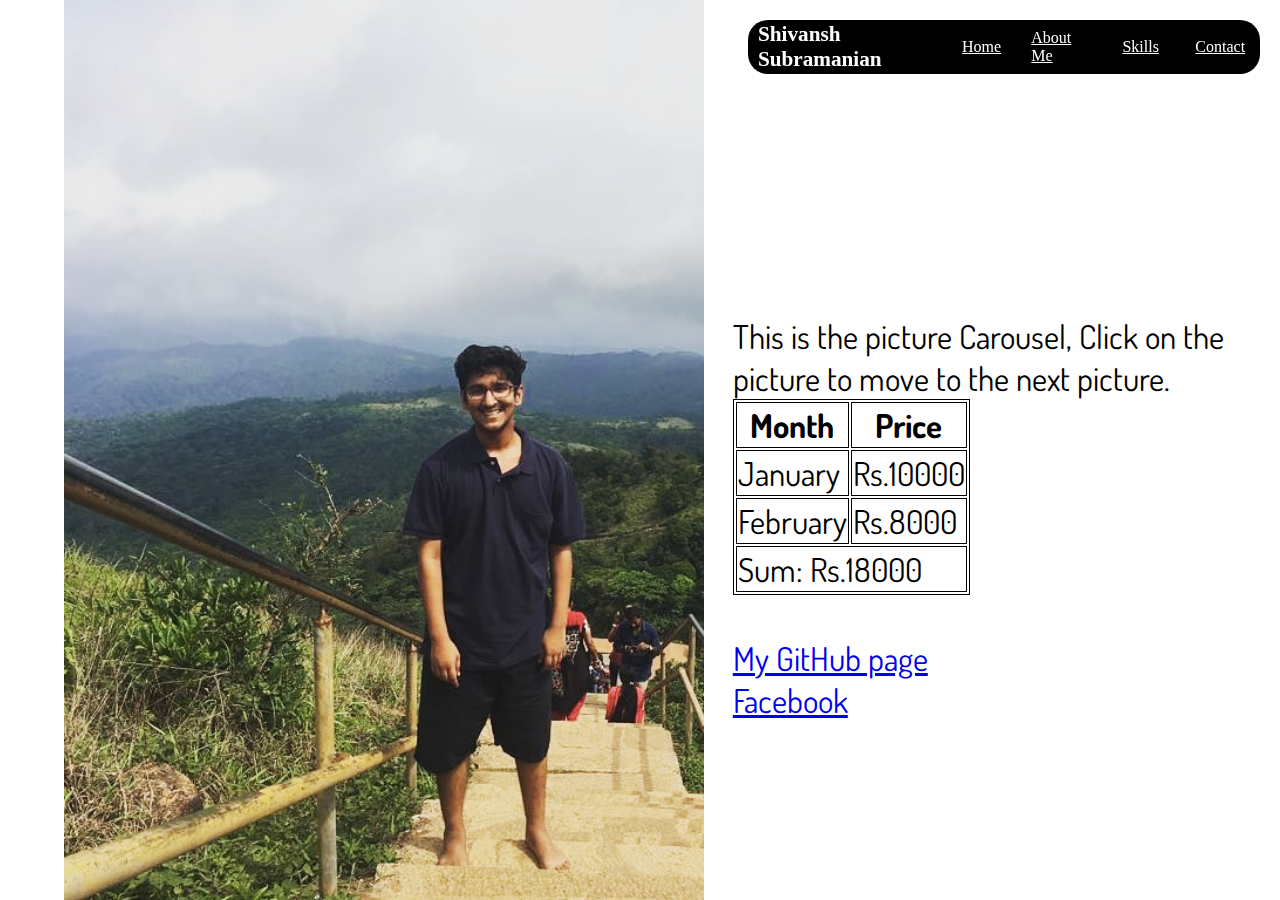
<file: html/picture.html>
<!DOCTYPE html>
<html lang="en">

<head>
    <meta charset="UTF-8">
    <meta name="viewport" content="width=device-width, initial-scale=1.0">
    <meta http-equiv="X-UA-Compatible" content="ie=edge">
    <link href="https://fonts.googleapis.com/css?family=Abril+Fatface|Chilanka|Dosis:400,700|Hind+Madurai|Poppins&display=swap" rel="stylesheet">
    <link rel="stylesheet" href="../css/index.css">
    <title>AurumnPegasus</title>
</head>

<body>
    <script src="../js/picture.js"></script>
    <script src="../js/index.js"></script>
    <div id="makesticky" class="navbarbg">
        <a id="my_name" class="nav_button">
            Shivansh Subramanian
        </a>
        <a href="../index.html#main_section" id="home" class="nav_button">
            Home
        </a>
        <a href="../index.html#second_section" id="about" class="nav_button">
            About Me
        </a>
        <a href="../index.html#third_section" id="skills" class="nav_button">
            Skills
        </a>
        <a href="../index.html#fourth_section" id="contact" class="nav_button">
            Contact
        </a>
    </div>

    <div class="contain_ver">
        <div id="ver_nav" class="navbarbutton">
            <div class="dropdown">
                <button class="dropbtn" id="btn_dropdown" onclick="opendropdown()">
                    Shivansh Subramanian
                </button>
                <div class="dropdown-content" id="drop" style="display: none;">
                    <a href="index.html#main_section" class="dpdbtn">Home</a>
                    <a href="index.html#second_section" class="dpdbtn">About Me</a>
                    <a href="index.html#third_section" class="dpdbtn">Skills</a>
                    <a href="index.html#fourth_section" class="dpdbtn">Contact</a>
                </div>
            </div>
        </div>
    </div>

    <section id="main_section" class="full_section">
        <div id="picSlide">
            <div id="first" style="display: block;" onclick="showPic()"></div>
            <div id="second" style="display: none;" onclick="showPic()"></div>
            <div id="third" style="display: none;" onclick="showPic()"></div>
            <div id="fourth" style="display: none;" onclick="showPic()"></div>
            <div id="fifth" style="display: none;" onclick="showPic()"></div>
        </div>
        <div id="home_text_container">
            <div id="home_text">
                <div id="home_head">

                </div>
                <div id="home_body">
                    This is the picture Carousel, Click on the picture to move to the next picture.
                    <table id="merged">
                        <tr>
                            <th> Month </th>
                            <th>Price</th>
                        </tr>
                        <tr>
                            <td>January</td>
                            <td>Rs.10000</td>
                        </tr>
                        <tr>
                            <td>February</td>
                            <td>Rs.8000</td>
                        </tr>
                        <tr>
                            <td colspan="2">Sum: Rs.18000</td>
                        </tr>
                    </table>
                    <br>
                    <a href="https://github.com/AurumnPegasus" target="_blank">My GitHub page</a>
                    <br>
                    <a href="https://facebook.com" target="_blank">Facebook</a>
                </div>
            </div>
        </div>
    </section>

</body>

</html>
</file>
<file: css/index.css>
html,
body {
    margin: 0;
    padding: 0;
    -ms-overflow-style: none;
}

html::-webkit-scrollbar {
    width: 0 !important
}

body {
    overflow-x: hidden;
}

.full_section {
    display: flex;
    height: 100vh;
    width: 100vw;
}

#myBtn {
    display: none;
    position: fixed;
    bottom: 20px;
    right: 30px;
    z-index: 99;
    font-size: 18px;
    border: none;
    outline: none;
    background-image: linear-gradient(to right, #a9e7b4 0%, #a8dff5 100%);
    color: black;
    cursor: pointer;
    padding: 15px;
    border-radius: 4px;
}

#myBtn:hover {
    background-color: #555;
}

.navbarbg {
    position: fixed;
    right: 20px;
    top: 20px;
    display: flex;
    justify-content: center;
    align-items: center;
    height: 54px;
    width: 40vw;
    background-color: black;
    border-radius: 20px;
    text-decoration: none;
}

#main_section {
    background-color: white;
}

#second_section {
    display: flex;
}

.nav_button {
    display: flex;
    flex-direction: row;
    height: 90%;
    margin-left: 10px;
    margin-right: 10px;
}

#my_name {
    color: white;
    font-weight: 700;
    font-size: calc(14px + 0.8vh);
    width: 35%;
    align-items: center;
    justify-content: center;
}

#home,
#skills,
#about,
#contact {
    color: white;
    width: 12%;
    align-items: center;
    justify-content: center;
}

#home:hover {
    background-color: grey;
    border-radius: 15px;
}

#skills:hover {
    background-color: grey;
    border-radius: 15px;
}

#about:hover {
    background-color: grey;
    border-radius: 15px;
}

#contact:hover {
    background-color: grey;
    border-radius: 15px;
}

.dropdown {
    float: left;
}

.dropdown .dropbtn {
    font-size: 16px;
    border: none;
    outline: none;
    color: white;
    background-color: black;
    margin: 5px;
    border-radius: 7px;
    padding: 10px;
    padding-left: 15px;
    padding-right: 15px;
    box-shadow: 2px 2px 10px #222;
}

.dropbtn:active,
.dropbtn:focus {
    box-shadow: 0px 0px 8px #222;
}

.dropdown-content {
    background-color: #efffe3;
    min-width: 160px;
    padding: 12px;
    border-radius: 7px;
}

.dropdown-content a {
    color: black;
    background-color: #efffe3;
    display: block;
    text-align: center;
    border-radius: 7px;
    width: 170px;
}

#ver_nav {
    display: none;
}

.contain_ver {
    display: none;
}

#picture {
    background-image: url('../img/my_home_pic.jpg');
    background-size: cover;
    height: 100vh;
    width: 50vw;
    margin-left: 5vw;
}

#picSlide {
    background-size: contain;
}

#first {
    width: 50vw;
    height: 100vh;
    margin-left: 5vw;
    background-size: cover;
    background-image: url('../img/my_home_pic.jpg');
}

#second {
    width: 50vw;
    height: 100vh;
    margin-left: 5vw;
    background-size: cover;
    background-image: url('../img/singhania.jpg');
}

#third {
    width: 50vw;
    height: 100vh;
    margin-left: 5vw;
    background-size: cover;
    background-image: url('../img/iiit.jpg');
}

#fourth {
    width: 50vw;
    height: 100vh;
    margin-left: 5vw;
    background-size: cover;
    background-image: url('../img/clouds.jpg');
}

#fifth {
    width: 50vw;
    height: 100vh;
    margin-left: 5vw;
    background-size: cover;
    background-image: url('https://qph.fs.quoracdn.net/main-qimg-0a449f1bf3a3be40a465c35bcff80067');
}

#home_text_container {
    display: flex;
    justify-content: center;
    align-items: center;
    background-color: white;
    height: 100vh;
    width: 50vw;
    right: 0;
}

#home_text {
    height: 30%;
    width: 90%;
    background-color: white;
}

#home_head {
    font-size: calc(40px + 1.5vw);
    font-family: 'Abril Fatface';
}

#home_body {
    font-size: calc(20px + 1vw);
    font-family: 'Dosis';
}

#timeline {
    display: flex;
    flex: 1 1 auto;
    justify-content: space-evenly;
}

.timeline_side_item {
    display: flex;
    flex-direction: column;
    width: 48vw;
}

.timeline_main_item {
    z-index: -5;
    width: 48wv;
    min-width: 300px;
    max-width: 500px;
    margin: auto;
}

.timeline_main_item .text_timeline {
    font-size: 1em;
    font-family: Dosis;
    font-size: calc(5px + 1vw);
    line-height: 1.75em;
    border-top: 3px solid;
    border-image: linear-gradient(to right, #4dc561 0%, #227b9e 100%);
    border-image-slice: 1;
    border-width: 3px;
    margin: 0;
    padding: 40px;
    counter-increment: section;
    position: relative;
    color: black;
}

.timeline_main_item p ::before {
    content: counter(section);
    position: absolute;
    border-radius: 50%;
    padding: 10px;
    height: 1.25em;
    width: 1.25em;
    background-color: black;
    text-align: center;
    line-height: 1.25em;
    color: white;
    font-size: 1em;
}

.timeline_main_item p:nth-child(odd) {
    border-right: 3px solid;
    padding-left: 0;
}

.timeline_main_item p:nth-child(odd) ::before {
    left: 100%;
    margin-left: -20px;
}

.timeline_main_item p:nth-child(even) {
    border-left: 3px solid;
    padding-right: 0;
}

.timeline_main_item p:nth-child(even) ::before {
    right: 100%;
    margin-right: -20px;
}

.timeline_main_item p:first-child {
    border-top: 0;
    border-top-right-radius: 0;
    border-top-left-radius: 0;
}

.timeline_main_item p:last-child {
    border-bottom-right-radius: 0;
    border-bottom-left-radius: 0;
}

.side_about {
    flex: 1 1 auto;
}

.main_about {
    flex: 3 1 auto;
    display: flex;
    flex-direction: column;
}

.header_about {
    display: flex;
    text-align: center;
    flex: 1 1 auto;
    padding-left: 75px;
    font-family: Abril Fatface;
    font-size: calc(40px + 1.5vw);
    justify-items: center;
    align-items: center;
}

.body_about {
    display: flex;
    flex: 2 1 auto;
    padding-left: 75px;
    font-family: Dosis;
    font-size: calc(5px + 1vw);
}

#third_section {
    display: flex;
    flex-direction: row;
    background-color: white;
}

#boxes {
    flex: 3 1 auto;
    display: flex;
    flex-direction: column;
}

.side_third {
    flex: 1 1 auto;
}

.side_boxes {
    flex: 1 1 auto;
}

.main_box {
    flex: 3 1 auto;
    justify-items: center;
    align-items: center;
}

#HTML {
    margin-top: 100px;
}

.skill_bars {
    box-sizing: border-box;
}

.contain_skill {
    background-color: #8c9191;
    width: 100%;
    border-radius: 100px;
}

#text_skills {
    font-family: Dosis;
    font-size: 25px;
}

.skills {
    text-align: right;
    padding-top: 10px;
    margin-bottom: 20px;
    color: white;
    border-top-left-radius: 50px;
    border-bottom-left-radius: 50px;
}

.html {
    width: 75%;
    background-image: linear-gradient(to right, #2a216e 0%, #517ce8 100%);
}

.js {
    width: 40%;
    background-image: linear-gradient(to right, #731169 0%, #a84f93 100%);
}

.cp {
    width: 48%;
    background-image: linear-gradient(to right, #7d070f 0%, #d13b8b 100%);
}

.lang {
    width: 58%;
    background-image: linear-gradient(to right, #b05b00 0%, #c99053 100%);
}

.assembly {
    width: 85%;
    background-image: linear-gradient(to right, #2a5412 0%, #7db005 100%);
}

#third_section {
    display: flex;
    flex-direction: row;
}

.side_third {
    display: flex;
    flex-direction: column;
    width: 40vw;
}

#boxes {
    padding: 100px;
}

.header_third {
    margin-top: 100px;
    text-align: center;
    font-family: Abril Fatface;
    font-size: calc(40px + 1.5vw);
}

#body_skills {
    text-align: right;
    font-family: Dosis;
    font-size: calc(5px + 1vw);
    padding: 60px;
}

#fourth_section {
    display: flex;
    justify-content: space-evenly;
}

#contact_text {
    display: flex;
    flex-direction: column;
    width: 48vw;
    background-color: white;
    justify-content: center;
    align-items: center;
}

#contact_image {
    display: flex;
    flex-direction: column;
    width: 48vw;
    background-color: white;
}

#header_contact {
    font-size: calc(40px + 1.5vw);
    font-family: Abril Fatface;
}

#body_contact {
    padding: 20px;
    font-family: Dosis;
    font-size: calc(5px + 1vw);
    margin-left: 10px;
    margin-right: 10px;
}

.side_contact {
    flex: 1 1 auto;
}

.main_image {
    display: flex;
    flex-direction: column;
    flex: 6 1 auto;
    justify-content: space-evenly;
    background-color: white
}

.social {
    display: flex;
    flex: 1 1 auto;
    background-color: white;
    margin: 30px;
}

.logo {
    flex: 1 1 auto;
    margin: 10px;
    background-color: white;
}

.text_contact {
    flex: 10 1 auto;
    font-family: Dosis;
    font-size: calc(5px + 1vw);
    margin: 10px;
    background-color: white;
}

#fb {
    margin-top: 50px;
}

#fifth_section {
    display: flex;
}

.text_fifth {
    width: 48vw;
    display: flex;
    flex-direction: column;
}

.go {
    width: 48vw;
    display: flex;
    flex-direction: column;
}

.side_fifth {
    flex: 1 1 auto;
}

.main_fifth {
    flex: 5 1 auto;
    display: flex;
    flex-direction: row;
}

.side_main_fifth {
    flex: 2 1 auto;
}

.main_main_fifth {
    flex: 5 1 auto;
    display: flex;
    flex-direction: column;
    justify-content: space-evenly;
}

.choice {
    flex: 1 1 auto;
    margin-top: 20px;
    margin-bottom: 20px;
    display: flex;
    flex-direction: column;
}

.text_entry {
    flex: 1 1 auto;
    font-family: Dosis;
    font-size: calc(5px + 1vw);
}

.button_goto {
    flex: 1 1 auto;
    justify-items: center;
    align-items: center;
    margin: 10px;
}

.side_go {
    flex: 1 1 auto;
}

.main_go {
    flex: 4 1 auto;
    display: flex;
    flex-direction: column;
    margin-left: 40px;
}

.head_main_go {
    flex: 1 1 auto;
    ;
    font-family: Abril Fatface;
    font-size: calc(40px + 1.5vw);
    text-align: center;
    align-content: center;
    justify-content: center;
    margin-bottom: 0;
}

.body_main_go {
    flex: 2 1 auto;
    font-family: Dosis;
    font-size: calc(5px + 1vw);
    text-align: right;
    align-items: center;
    justify-items: center;
}

#sixth_section {
    display: flex;
    flex-direction: column;
}

.side_table {
    flex: 2 1 auto;
}

.main_table {
    flex: 5 1 auto;
    display: flex;
    flex-direction: column;
    justify-content: center;
}

#merged,
th,
td {
    border: 1px solid black;
}

@media screen and (orientation: portrait) {
    .navbarbg {
        display: none;
    }
    .contain_ver {
        display: flex;
        justify-content: center;
        align-items: center;
    }
    #ver_nav {
        display: block;
        position: fixed;
        top: 5px;
        z-index: 100;
    }
    .full_section {
        display: flex;
        flex-direction: column;
        height: 100vh;
        width: 100vw;
    }
    #picture {
        width: 100vw;
        margin-left: 0;
    }
    #home_text_container {
        justify-content: flex-start;
        align-items: flex-start;
        width: 100vw;
    }
    #home_text {
        font-size: 5vh;
        padding-left: 20px;
    }
    .timeline_main_item .text_timeline {
        padding: 10px;
        padding-top: 20px;
        padding-bottom: 20px;
        font-size: calc(10px + 2vw);
    }
    #timeline {
        flex-direction: column;
    }
    .timeline_side_item {
        flex-direction: column;
        padding-bottom: 30px;
        width: 100vw;
    }
    #main_about {
        flex-direction: row;
        width: 100vw;
    }
    .header_about {
        font-size: calc(7px + 10vw);
        padding-left: 20px;
        padding-right: 20px;
    }
    .body_about {
        font-size: calc(2px + 3vw);
        padding-right: 20px;
        padding-left: 20px;
    }
    .timeline_main_item p:nth-child(odd) {
        border-right: 3px solid;
        padding-left: 20px;
    }
    .timeline_main_item p:nth-child(even) {
        border-left: 3px solid;
        padding-right: 20px;
    }
    #third_section {
        flex-direction: column-reverse;
        margin-top: 200px;
    }
    .side_third {
        width: 100vw;
    }
    #body_skills {
        font-size: calc(2px + 3vw);
        text-align: left;
        padding-top: 10px;
        padding-bottom: 10px;
        padding-left: 20px;
        padding-right: 20px;
    }
    #boxes {
        padding: 20px;
        width: 100vw;
    }
    #fourth_section {
        flex-direction: column;
    }
    #contact_text {
        margin-top: 100px;
        width: 100vw;
    }
    #body_contact {
        font-size: calc(2px + 3vw);
        margin-right: 20px;
        margin-left: 20px;
    }
    #contact_image {
        width: 100vw;
        margin-right: 20px;
    }
    .text_contact {
        font-size: calc(2px + 3vw);
    }
    #fifth_section {
        flex-direction: column-reverse;
    }
    .text_fifth {
        width: 100vw;
    }
    .go {
        width: 100vw;
    }
    .main_go {
        margin-left: 20px;
        margin-right: 20px;
    }
    .body_main_go {
        text-align: center;
    }
    #first {
        width: 100vw;
        margin-left: 0;
    }
    #second {
        width: 100vw;
        margin-left: 0;
    }
    #third {
        width: 100vw;
        margin-left: 0;
    }
    #fourth {
        width: 100vw;
        margin-left: 0;
    }
    #fifth {
        width: 100vw;
        margin-left: 0;
    }
}
</file>
